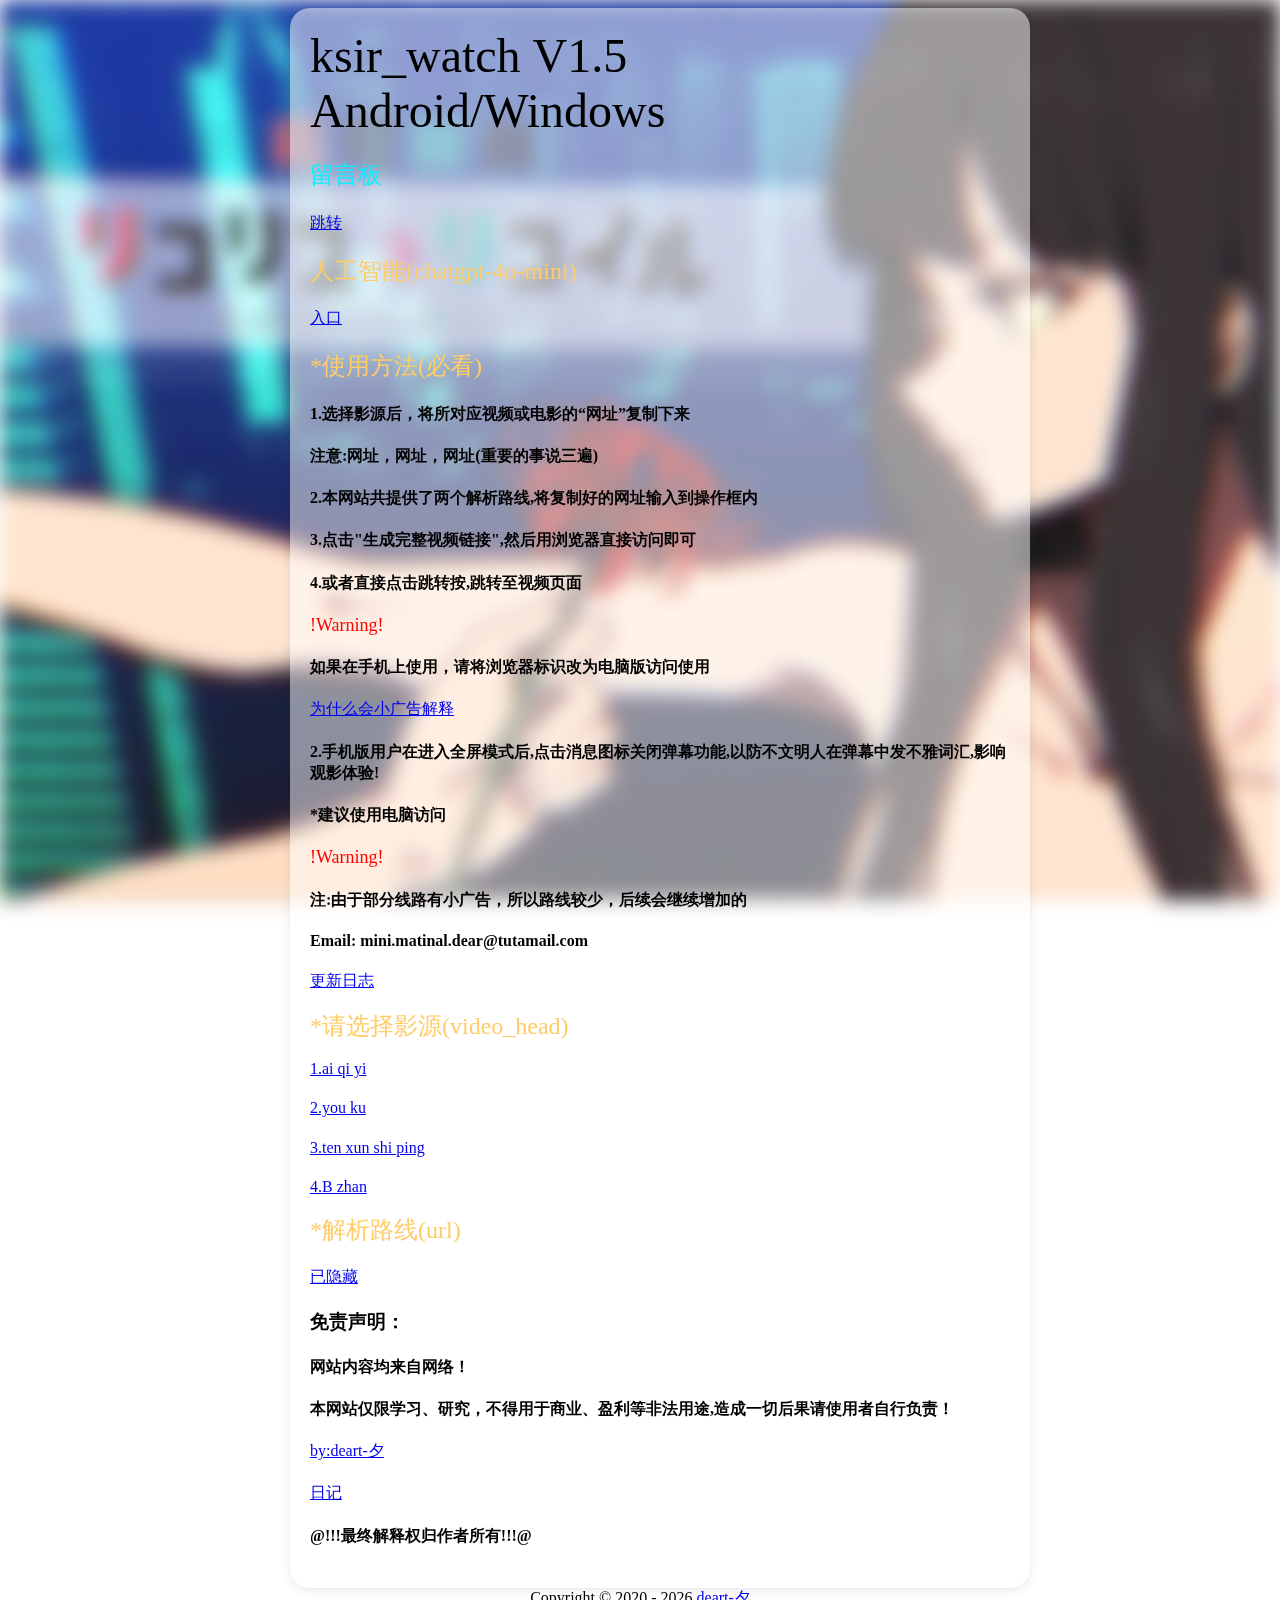
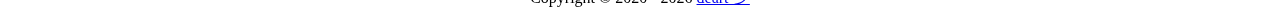
<file: index.html>
<!DOCTYPE html>

<!-------------------->
<!-- ksir-watchV1.0.5  -->
<!--      正式版      -->
<!-------------------->
<!--使用须知：网站设立仅以学习为目的，一切后果由使用者承担-->




<!--！！！在修改源码时，请将源码文件进行备份！！！-->





<html>

<head>

    <meta charset="UTF-8">
    <meta name="author" content="deart-夕">
    <meta name="description" content="一个用于解析视频的地方">
    <meta name="keywords" content="梦起飞的地方,免费视频,deart-xi,deart-夕,ksirwatch,冬原上的小屋,幕伞科技">
    <meta http-equiv="cache-control" content="no-cache, no-store, must-revalidate">
    <meta http-equiv="pragma" content="no-cache">
    <meta http-equiv="expires" content="0">
    <meta name="viewport" content="width=device-width,initial-scale=1.0, minimum-scale=1.0, maximum-scale=1.0, user-scalable=no" />
    <title>ksir-watch</title>
    <link rel="stylesheet" type="text/css" href="style.css"> 
    <link rel="shortcut icon" href="/images/favicon.ico" />

</head>

<body>
    <div class="background" id="background"></div>

    <div class="content">

        <div class="content-wrapper">

            <font size="7">ksir_watch&nbsp;V1.5</font><br />
            <font size="7">Android/Windows</font>
            <h4></h4>

            <font size="5" color="#03f2ff">留言板</font>
            <h4></h4>
            <a href="/word/main.php" target="_blank">跳转</a>
            <h4></h4>

            <font size="5" color="FFCC66">人工智能(chatgpt-4o-mini)</font>
            <h4></h4>
            <a href="/chatgpt/index.html" target="_blank">入口</a>
            <h4></h4>

            <font size="5" color="FFCC66">*使用方法(必看)</font>
            <h4>1.选择影源后，将所对应视频或电影的“网址”复制下来</h4>
            <h4>注意:网址，网址，网址(重要的事说三遍)</h4>
            <h4></h4>
            <h4>2.本网站共提供了两个解析路线,将复制好的网址输入到操作框内</h4>
            <h4></h4>
            <h4>3.点击"生成完整视频链接",然后用浏览器直接访问即可</h4>
            <h4></h4>
            <h4>4.或者直接点击跳转按,跳转至视频页面</h4>
            <h4></h4>
            <font size="4" color="FF0000">!Warning!</font>
            <h4></h4>
            <h4>如果在手机上使用，请将浏览器标识改为电脑版访问使用</h4>
            <a href="/new_report/because.html" target="_blank">为什么会小广告解释</a>
            <h4></h4>
            <h4>2.手机版用户在进入全屏模式后,点击消息图标关闭弹幕功能,以防不文明人在弹幕中发不雅词汇,影响观影体验!</h4>
            <h4></h4>
            <h4>*建议使用电脑访问</h4>
            <font size="4" color="FF0000">!Warning!</font>
            <br />
            <h4>注:由于部分线路有小广告，所以路线较少，后续会继续增加的</h4>
            <h4>Email:&nbsp;mini.matinal.dear@tutamail.com</h4>
            <a href="/new_report/news.html" target="_blank">更新日志</a>
            <br /><br />

            <font size="5" color="FFCC66">*请选择影源(video_head)</font>
            <br /><br />
            <a href="https://www.iqiyi.com/" target="_blank">1.ai&nbsp;qi&nbsp;yi</a>
            <h4></h4>
            <a href="https://www.youku.com/" target="_blank">2.you&nbsp;ku</a>
            <h4></h4>
            <a href="https://v.qq.com/" target="_blank">3.ten&nbsp;xun&nbsp;shi&nbsp;ping</a>
            <h4></h4>
            <a href="https://www.bilibili.com/" target="_blank">4.B&nbsp;zhan</a>
            <br /><br />

            <font size="5" color="FFCC66">*解析路线(url)</font>
            <h4></h4>

            <a href="javascript:void(0);" id="link">已隐藏</a>
            <div class="output" id="output">
                <h4>链接1</h4>
                <div class="input-container">
                    <input type="text" placeholder="视频网址" id="inputA">
                    <button id="copyButtonA">生成完整视频链接</button>
                    <button id="redirectButtonA">跳转至视频地址</button> 
                </div>
                <h4>链接2</h4>
                <div class="input-container">
                    <input type="text" placeholder="视频网址" id="inputB">
                    <button id="copyButtonB">生成完整视频链接</button>
                    <button id="redirectButtonB">跳转至视频地址</button> 
                </div>
            </div>

            <script src="script.js"></script> 
            
            <h4></h4>
            <h3>免责声明：</h3>
            <h4>网站内容均来自网络！</h4>
            <h4>本网站仅限学习、研究，不得用于商业、盈利等非法用途,造成一切后果请使用者自行负责！</h4>
            <a href="https://space.bilibili.com/1490563718" target="_blank">by:deart-夕</a>
            <h4></h4>
            <a href="/words/passage.php" target="_blank">日记</a>

            <h4>@!!!最终解释权归作者所有!!!@</h4>

        </div>
    </div>
    
    <!-- 版权信息 -->
    <div class="foot">
        <div class="power">Copyright&nbsp;&copy;&nbsp;2020
            <script>
                document.write(' - ' + (new Date()).getFullYear())
            </script>&nbsp;<a href="https://github.com/deart-matinal/ksir.watch/tree/main">deart-夕</a>

        </div>
    </div>

    <!-- 弹窗容器 -->
    <div id="topPopup" class="top-popup">
        <span id="popupText">“上古有大椿者，以八千岁为春，八千岁为秋”</span>
    </div>

</body>

</html>
</file>
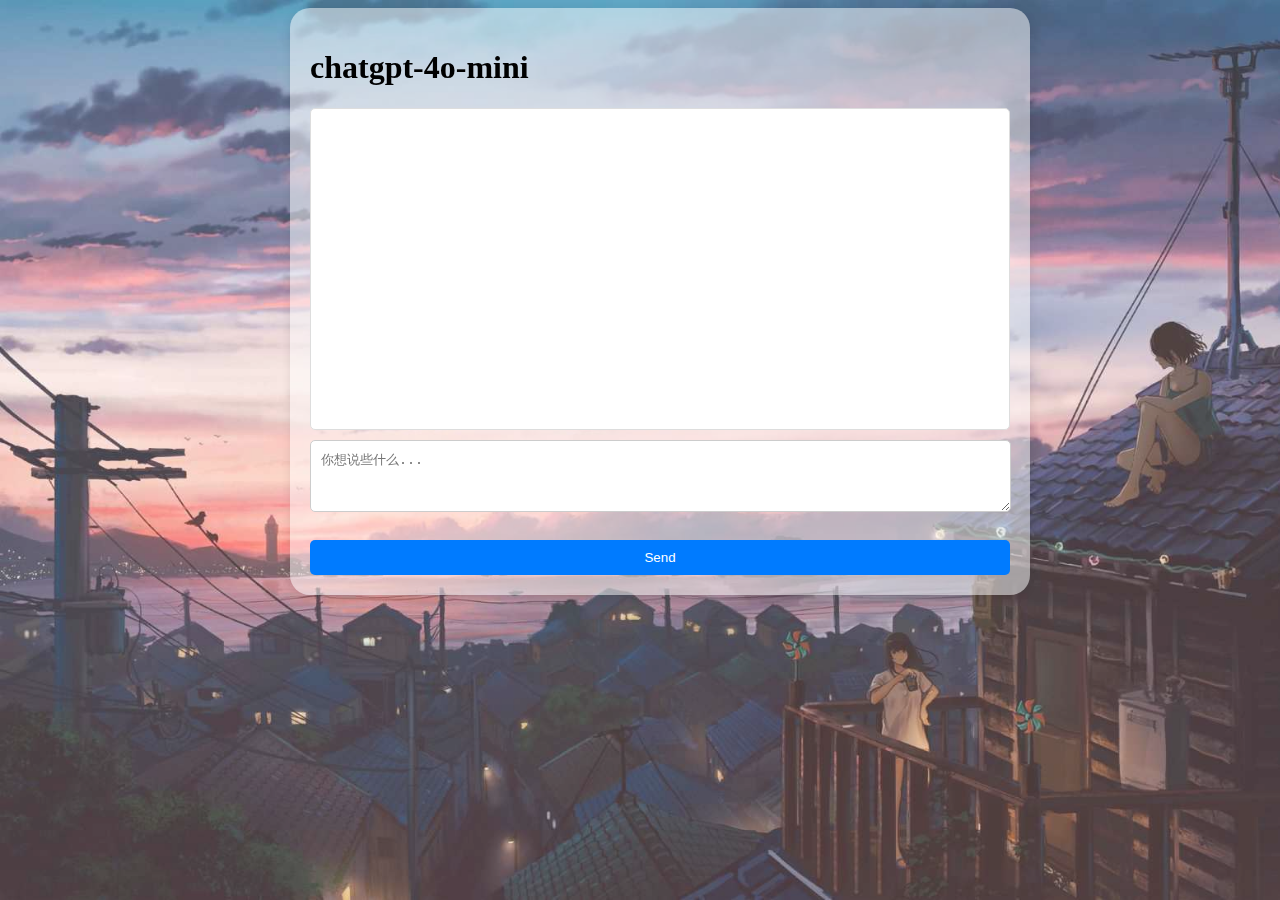
<file: chatgpt/index.html>
<!DOCTYPE html>
<html lang="en">
<head>

    <meta charset="UTF-8">
    <meta name="viewport" content="width=device-width,initial-scale=1.0, minimum-scale=1.0, maximum-scale=1.0, user-scalable=no" />
    <title>ChatGPT Interface</title>
    <link rel="stylesheet" type="text/css" href="style.css"> 
    <link rel="shortcut icon" href="fave.png" />
    <meta name="keywords" content="免费视频,deart-xi,deart-夕,ksirwatch,冬原上的小屋,幕伞科技">
    <meta name="author" content="deart-夕&幕伞科技">

</head>

<body>
    <div class="background" id="background"></div>
    <div class="content">
        <div class="content-wrapper">

            <h1>chatgpt-4o-mini</h1>
            <div id="dialogue" class="scroll"></div>
            <div class="chat-container">
                <textarea id="chatbox" placeholder="你想说些什么..."></textarea><br>
                <button id="sendButton">Send</button>
            </div>

            <script src="script.js"></script> 

        </div>
    </div>

</body>
</html>
</file>
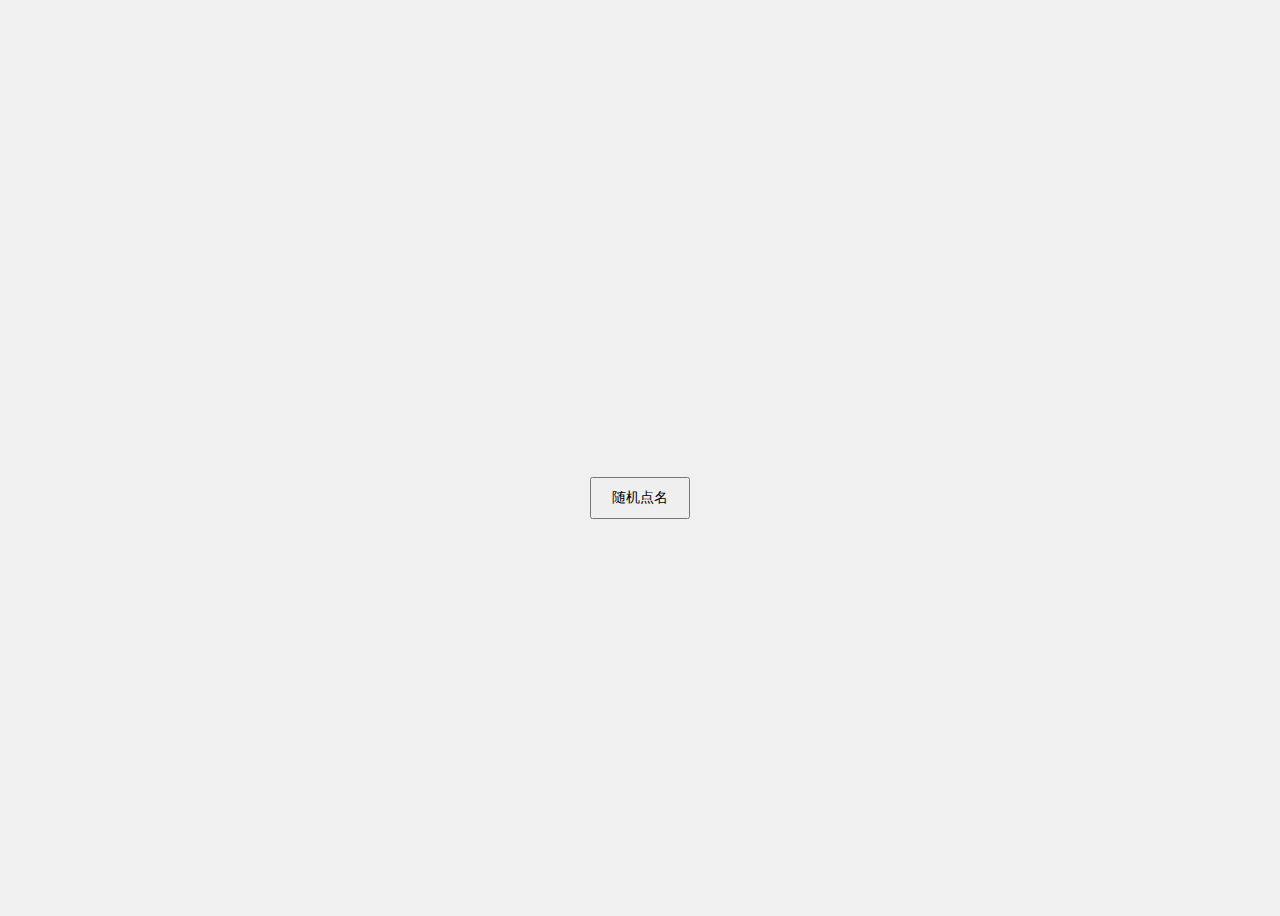
<file: name/index.html>
<!DOCTYPE html>
<html lang="zh">
<head>
    <meta charset="UTF-8">
    <meta name="viewport" content="width=device-width, initial-scale=1.0">
    <title>随机点名器</title>
    <style>
        body {
            font-family: Arial, sans-serif;
            display: flex;
            flex-direction: column;
            justify-content: center;
            align-items: center;
            height: 100vh;
            background-color: #f0f0f0;
        }
        #nameDisplay {
            font-size: 32px;
            margin: 40px;
            color: black;
        }
        button {
            font-size: 14px;
            padding: 10px 20px;
            margin: 10px;
        }
        button:disabled {
            background-color: #ccc; 
            cursor: not-allowed; 
        }
    </style>
</head>
<body>

<div id="nameDisplay"></div>
<button id="callButton">随机点名</button>

<!--
        请替换names.json中的名字
        请按照该格式进行添加名字

        "a","s","d","f","g","h"..."g"
        
-->
<script>
    let names = [];
    async function loadNames() {
        const response = await fetch('names.json'); 
        names = await response.json(); 
    }

    function callName() {
        const name = names[Math.floor(Math.random() * names.length)];
        document.getElementById('nameDisplay').innerText = name;
        speakName(name);
        const callButton = document.getElementById('callButton');
        callButton.disabled = true;
        setTimeout(() => { callButton.disabled = false; }, 500); 
    }

    function speakName(name) {
        const utterance = new SpeechSynthesisUtterance(name);
        speechSynthesis.speak(utterance);
    }

    document.getElementById('callButton').addEventListener('click', callName);
    loadNames();
</script>

</body>
</html>
</file>
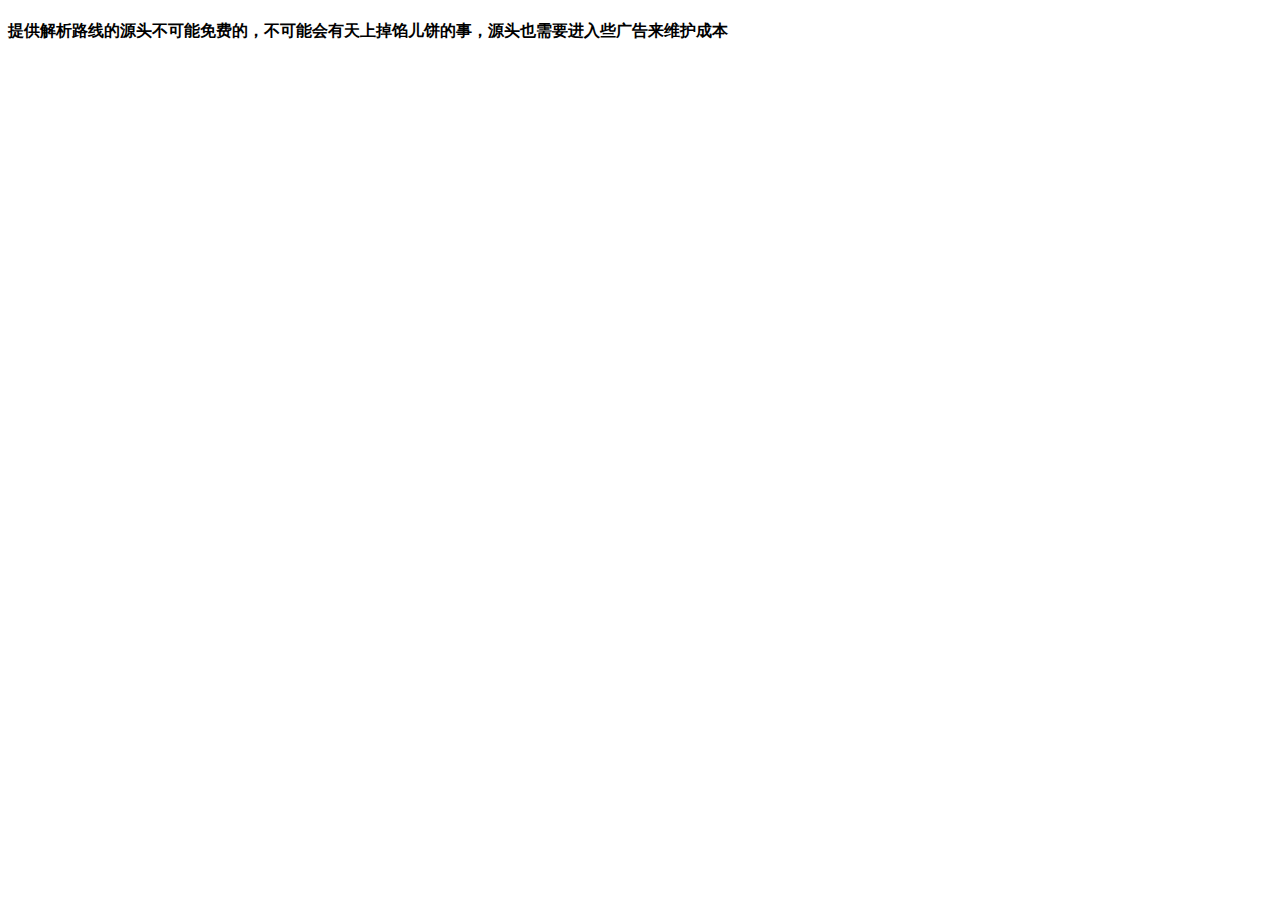
<file: new_report/because.html>
<!DOCTYPE html>
<html>
    <head>
        <title>...</title>
        <meta charset="UTF-8">
        <meta http-equiv="cache-control" content="no-cache, no-store, must-revalidate"> <!-- 不缓存 -->
        <meta http-equiv="pragma" content="no-cache"> <!-- 不缓存 -->
        <meta http-equiv="expires" content="0"> <!-- 设置过期时间 -->
        <meta name="viewport" content="width=device-width,initial-scale=1.0, minimum-scale=1.0, maximum-scale=1.0, user-scalable=no"/>
    </head>
<body>
    <h4>提供解析路线的源头不可能免费的，不可能会有天上掉馅儿饼的事，源头也需要进入些广告来维护成本</h4>
</body>
</file>
<file: style.css>
.background {
    position: fixed; 
    top: 0;
    left: 0;
    width: 100%;
    height: 100%;
    opacity: 0.9; /* 设置背景透明度 */
    background-size: cover; /* 填充形式 */
    z-index: -1; 
    filter: blur(10px); /* 初始背景模糊，模拟景深效果 */
    transition: filter 1s ease-out; /* 平滑过渡 */
}

.output {
    display: none; 
    margin-top: 10px;
    padding: 10px;
    border-radius: 5px; 
    border: 1px solid rgb(8, 124, 224);
    width: 89%; /* 使输出部分宽度填充内容区域 */
}

.input-container {
    margin-bottom: 5px; /* 输入框之间的间距 */
}

input {
    width: 45%;
    margin-right: 4%; /* 输入框与按钮之间的间距 */
}

button {
    background-color: hsl(201, 100%, 63%);
    border-radius: 5px; 
    border: none; /* 去掉默认边框 */
    width: 30%; 
}

button:hover {
    background-color: hsl(215, 90%, 44%);
}

/* 水平居中, 文本左对齐*/
body {
    display: flex;
    flex-direction: column;
    align-items: center;   
    justify-content: center; 
}

.content {
    text-align: left;      
    max-width: 700px;     
    width: 100%;           
}

/* 内容包装器样式 */
.content-wrapper {
    background-color: rgba(255, 255, 255, 0.5); /* 半透明白色 */
    border-radius: 20px;     /* 圆角效果 */
    padding: 20px;           /* 内边距 */
    box-shadow: 0 2px 10px rgba(0, 0, 0, 0.1); /* 阴影效果 */
    max-width: 700px;        /* 最大宽度 */
    width: 100%;             /* 宽度自适应 */
    text-align: left;        /* 内容左对齐 */
}

/* 屏幕进入时的景深效果 */
@keyframes depthOfField {
    0% {
        filter: blur(10px);
    }
    100% {
        filter: blur(0px);
    }
}

/* 设置景深动画 */
.background.loaded {
    animation: depthOfField 1s ease-out forwards;
}


/* 弹窗样式局部化 */
.top-popup {
    position: fixed;
    top: 50px; /* 顶部距离 */
    left: 50%;
    transform: translateX(-50%); /* 水平居中 */
    background-color: rgba(56, 65, 74, 0.5); /* 半透明蓝色背景 */
    color: #fff; /* 字体颜色 */
    font-size: 18px;
    padding: 10px 20px;
    border-radius: var(--border-radius, 50px); /* 自定义圆角 */
    box-shadow: 0 4px 8px rgba(0, 0, 0, 0.2);
    opacity: 0; /* 初始透明度 */
    pointer-events: none; /* 不影响页面操作 */
    z-index: 9999; /* 确保弹窗显示在最上层 */
    animation: slideDownFadeOut 3.5s ease forwards;
}

/* 弹窗动画 */
@keyframes slideDownFadeOut {
    0% {
        opacity: 0;
        transform: translateX(-50%) translateY(-30px);
    }
    10% {
        opacity: 1;
        transform: translateX(-50%) translateY(0);
    }
    90% {
        opacity: 1;
        transform: translateX(-50%) translateY(0);
    }
    100% {
        opacity: 0;
        transform: translateX(-50%) translateY(-30px);
    }
}
</file>
<file: chatgpt/style.css>
body {
    display: flex;
    flex-direction: column;
    align-items: center;   
    justify-content: center; 
}

.content {
    text-align: left;      
    max-width: 700px;     
    width: 100%;           
}

/* 内容包装器样式 */
.content-wrapper {
    background-color: rgba(255, 255, 255, 0.5); /* 半透明白色 */
    border-radius: 20px;     /* 圆角效果 */
    padding: 20px;           /* 内边距 */
    box-shadow: 0 2px 10px rgba(0, 0, 0, 0.1); /* 阴影效果 */
    max-width: 700px;        /* 最大宽度 */
    width: 100%;             /* 宽度自适应 */
    text-align: left;        /* 内容左对齐 */
}

#chatbox {
    width: 97%;
    height: 50px;
    margin-bottom: 10px;
    padding: 10px;
    border-radius: 5px;
    border: 1px solid #ccc;
}

#sendButton {
    padding: 10px 15px;
    border: none;
    border-radius: 5px;
    background-color: #007bff;
    color: white;
    cursor: pointer;
}
#sendButton:hover {
    background-color: #0056b3;
}
#dialogue {
    border: 1px solid #ddd;
    border-radius: 5px;
    background-color: white;
    height: 300px;
    overflow-y: auto;
    padding: 10px;
    margin-bottom: 10px;
}
.message {
    padding: 10px;
    border-radius: 10px;
    margin: 10px 0;
    width: fit-content;
    max-width: 70%;
    clear: both;
}
.user {
    background-color: #d1e7dd;
    align-self: flex-end;
    margin-left: auto;
}
.assistant {
    background-color: #f8d7da;
    align-self: flex-start;
    margin-right: auto;
}
.chat-container {
    display: flex;
    flex-direction: column;
    height: 100%;
}
.scroll {
    flex: 1;
    overflow-y: auto;
}

.background {
    position: fixed; 
    top: 0;
    left: 0;
    width: 100%;
    height: 100%;
    opacity: 0.8; /* 设置背景透明度 */
    background-image: url('fd.jpg'); 
    background-size: cover; /* 填充形式 */
    z-index: -1; 
}

/* ... (之前的 CSS 样式) */

/* 代码块样式 */
pre[class*="language-"] {
    padding: 1em;
    margin: .5em 0;
    overflow: auto;
    border-radius: 0.3em;
}

code[class*="language-"],
pre[class*="language-"] {
    color: #f5f2f0;
    background: none;
    text-shadow: 0 1px rgba(0, 0, 0, .3);
    font-family: Consolas, Monaco, 'Andale Mono', 'Ubuntu Mono', monospace;
    font-size: 1em;
    text-align: left;
    white-space: pre;
    word-spacing: normal;
    word-break: normal;
    word-wrap: normal;
    line-height: 1.5;

    -moz-tab-size: 4;
    -o-tab-size: 4;
    tab-size: 4;

    -webkit-hyphens: none;
    -moz-hyphens: none;
    -ms-hyphens: none;
    hyphens: none;
}

/* 数学公式样式 */
.math {
    display: inline-block; /* 或 block */
    text-align: center;
    margin: 5px 0; /* 根据需要调整 */
}
</file>
